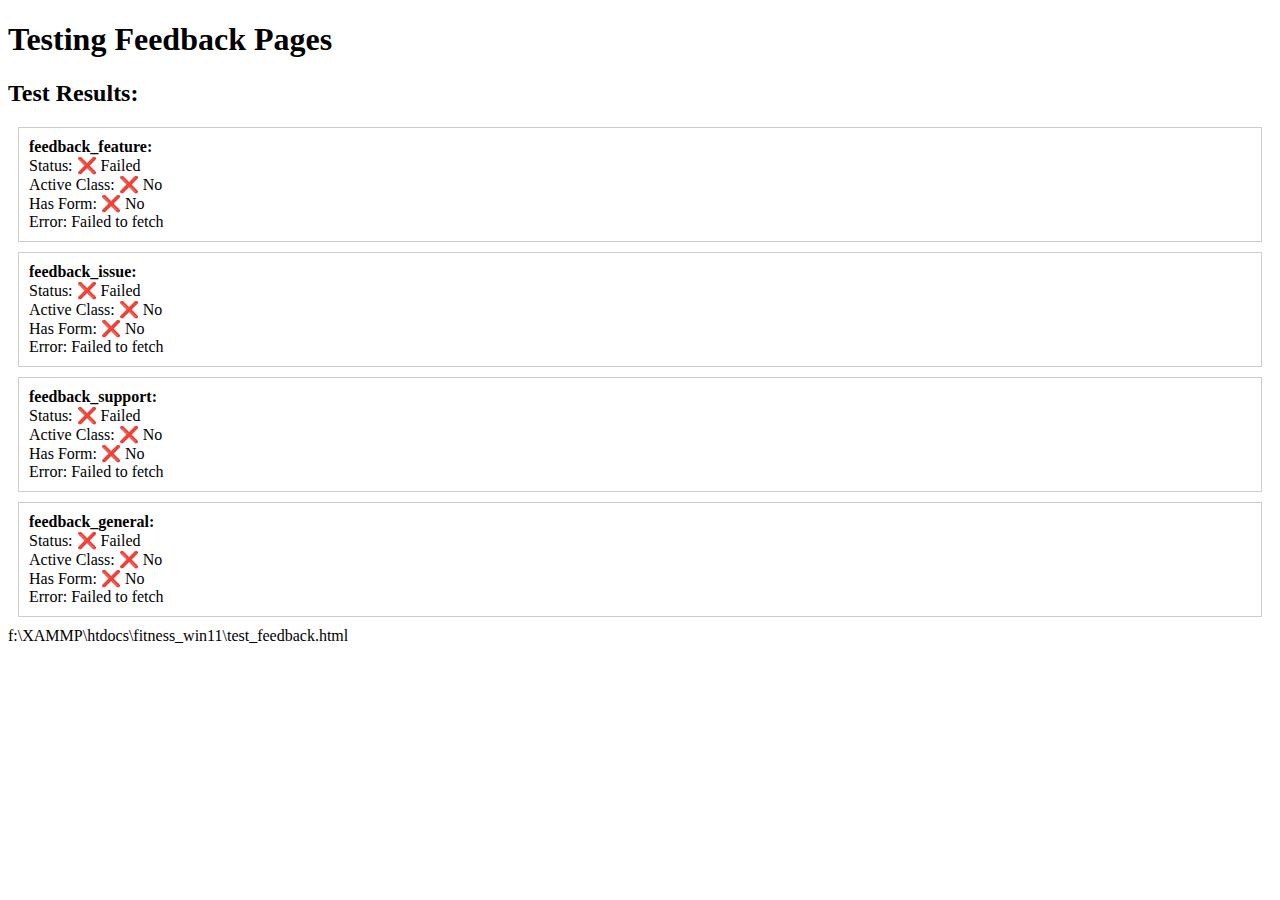
<file: data/test_feedback.html>
<!DOCTYPE html>
<html>
<head>
    <title>Feedback Test</title>
</head>
<body>
    <h1>Testing Feedback Pages</h1>
    <div id="test-results"></div>

    <script>
        const pages = ['feedback_feature', 'feedback_issue', 'feedback_support', 'feedback_general'];

        async function testPage(page) {
            try {
                const response = await fetch(`http://localhost:8000/index.php?page=${page}`);
                const html = await response.text();

                // Check if section has 'active' class
                const hasActiveClass = html.includes('class="section glass-card active"') ||
                                     html.includes('class="section feedback active"');

                // Check if form exists
                const hasForm = html.includes('<form') && html.includes('submit');

                return {
                    page,
                    success: response.ok,
                    hasActiveClass,
                    hasForm,
                    status: response.status
                };
            } catch (error) {
                return {
                    page,
                    success: false,
                    error: error.message
                };
            }
        }

        async function runTests() {
            const resultsDiv = document.getElementById('test-results');
            resultsDiv.innerHTML = '<p>Testing feedback pages...</p>';

            const results = [];
            for (const page of pages) {
                const result = await testPage(page);
                results.push(result);
            }

            let html = '<h2>Test Results:</h2>';
            results.forEach(result => {
                html += `<div style="margin: 10px; padding: 10px; border: 1px solid #ccc;">
                    <strong>${result.page}:</strong><br>
                    Status: ${result.success ? '✅ OK' : '❌ Failed'}<br>
                    Active Class: ${result.hasActiveClass ? '✅ Yes' : '❌ No'}<br>
                    Has Form: ${result.hasForm ? '✅ Yes' : '❌ No'}<br>
                    ${result.error ? `Error: ${result.error}` : ''}
                </div>`;
            });

            resultsDiv.innerHTML = html;
        }

        // Run tests when page loads
        runTests();
    </script>
</body>
</html></content>
<parameter name="filePath">f:\XAMMP\htdocs\fitness_win11\test_feedback.html
</file>
